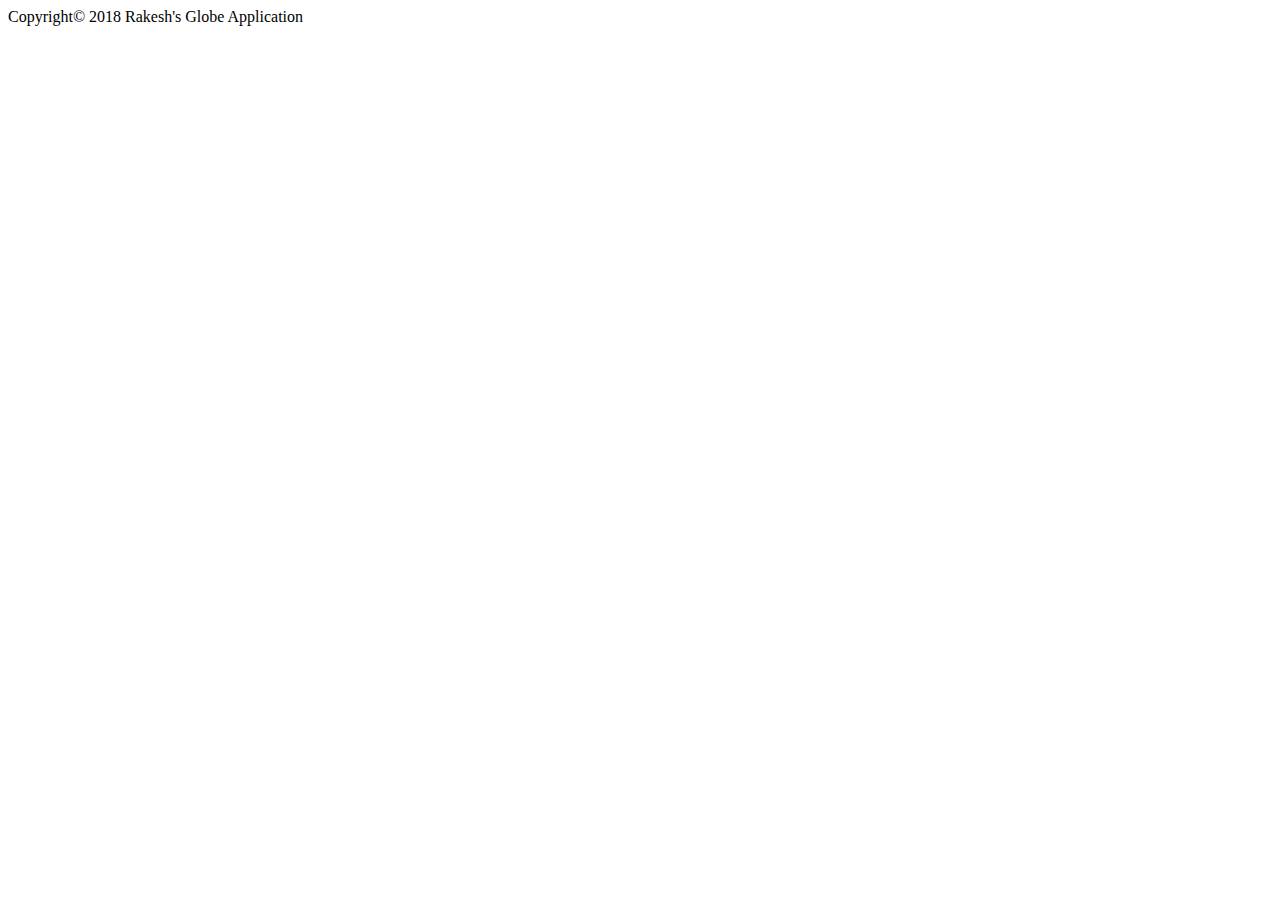
<file: index.html>
<!doctype html>
<html lang="en">
<head>
  <meta charset="utf-8">
  <title>RESTCountries</title>
  <base href="/RestCountries/">
  <meta name="viewport" content="width=device-width, initial-scale=1">
  <link rel="icon" type="image/x-icon" href="favicon.ico">
  <link rel="stylesheet" href="https://cdnjs.cloudflare.com/ajax/libs/font-awesome/4.7.0/css/font-awesome.min.css">
  <script src="https://code.jquery.com/jquery-3.3.1.slim.min.js" integrity="sha384-q8i/X+965DzO0rT7abK41JStQIAqVgRVzpbzo5smXKp4YfRvH+8abtTE1Pi6jizo"
    crossorigin="anonymous"></script>
  <script src="https://cdnjs.cloudflare.com/ajax/libs/popper.js/1.14.3/umd/popper.min.js" integrity="sha384-ZMP7rVo3mIykV+2+9J3UJ46jBk0WLaUAdn689aCwoqbBJiSnjAK/l8WvCWPIPm49"
    crossorigin="anonymous"></script>
  <script src="https://stackpath.bootstrapcdn.com/bootstrap/4.1.3/js/bootstrap.min.js" integrity="sha384-ChfqqxuZUCnJSK3+MXmPNIyE6ZbWh2IMqE241rYiqJxyMiZ6OW/JmZQ5stwEULTy"
    crossorigin="anonymous"></script>
</head>
<body>
  <app-root></app-root>
  <div class="footer small">
   Copyright&copy; 2018 Rakesh's Globe Application
  </div>
</body>
</html>
</file>
